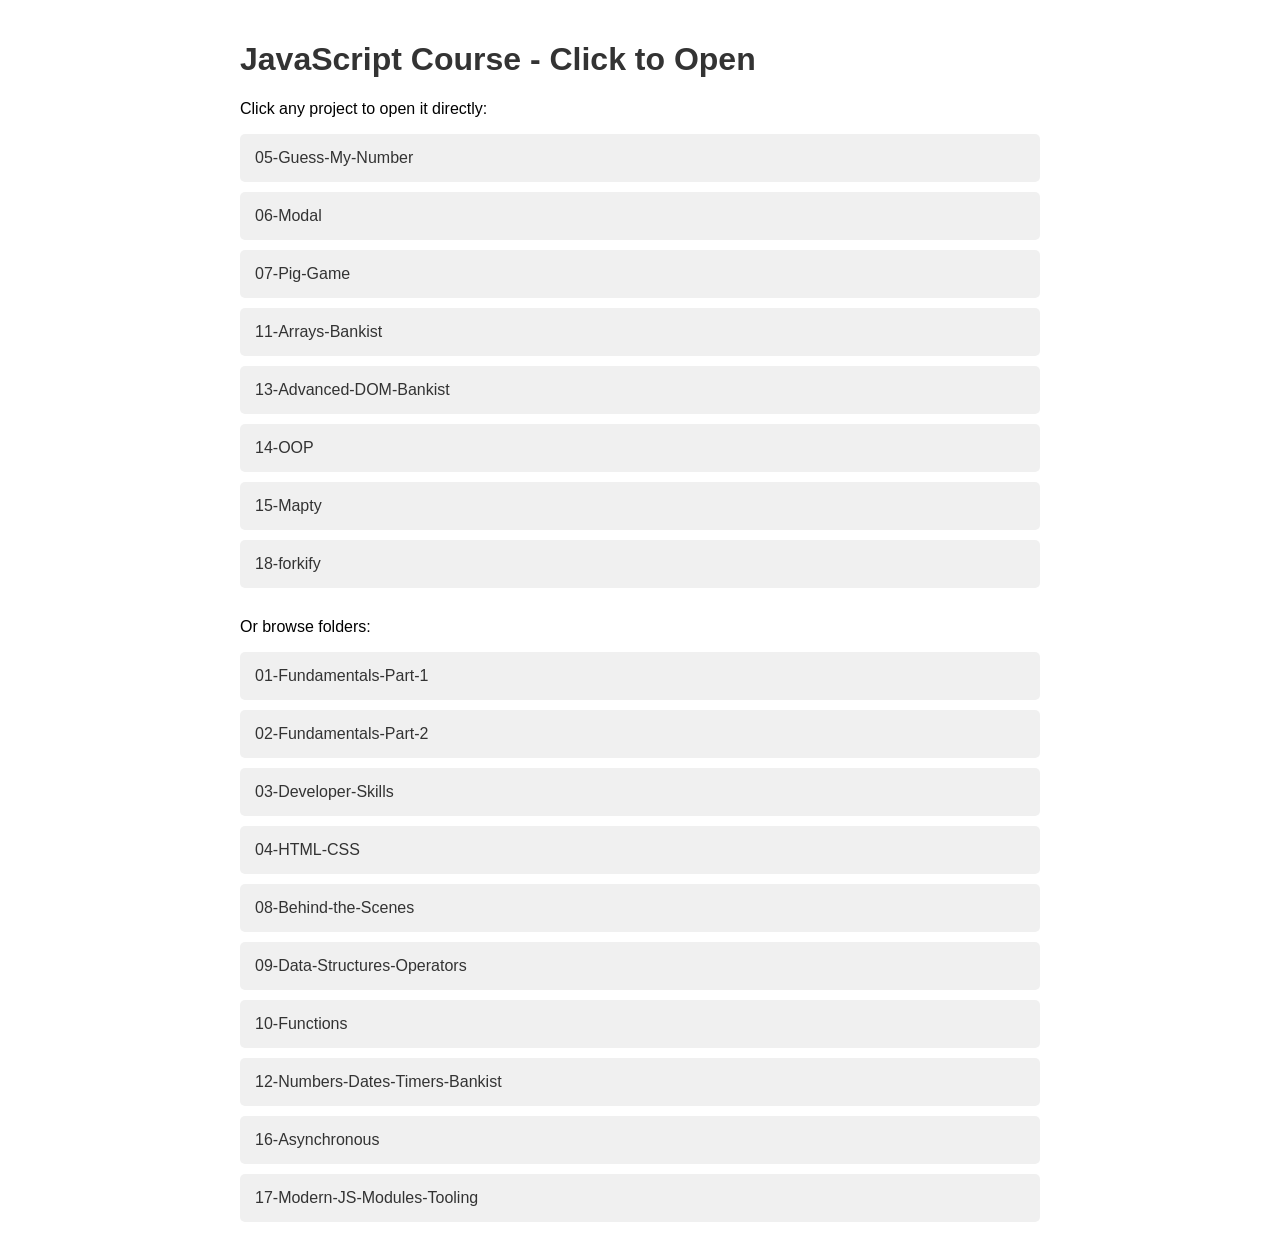
<file: index.html>
<!DOCTYPE html>
<html>
<head>
    <title>JavaScript Course</title>
    <style>
        body { font-family: Arial; padding: 20px; max-width: 800px; margin: 0 auto; }
        h1 { color: #333; }
        a { display: block; padding: 15px; margin: 10px 0; background: #f0f0f0; text-decoration: none; color: #333; border-radius: 5px; }
        a:hover { background: #ddd; }
        .hint { color: #666; font-size: 12px; margin-top: -5px; }
    </style>
</head>
<body>
    <h1>JavaScript Course - Click to Open</h1>
    <p>Click any project to open it directly:</p>
    
    <a href="05-Guess-My-Number/starter/index.html">05-Guess-My-Number</a>
    <a href="06-Modal/starter/index.html">06-Modal</a>
    <a href="07-Pig-Game/starter/index.html">07-Pig-Game</a>
    <a href="11-Arrays-Bankist/starter/index.html">11-Arrays-Bankist</a>
    <a href="13-Advanced-DOM-Bankist/starter/index.html">13-Advanced-DOM-Bankist</a>
    <a href="14-OOP/starter/index.html">14-OOP</a>
    <a href="15-Mapty/starter/index.html">15-Mapty</a>
    <a href="18-forkify/starter/index.html">18-forkify</a>
    
    <p style="margin-top:30px;">Or browse folders:</p>
    <a href="01-Fundamentals-Part-1/">01-Fundamentals-Part-1</a>
    <a href="02-Fundamentals-Part-2/">02-Fundamentals-Part-2</a>
    <a href="03-Developer-Skills/">03-Developer-Skills</a>
    <a href="04-HTML-CSS/">04-HTML-CSS</a>
    <a href="08-Behind-the-Scenes/">08-Behind-the-Scenes</a>
    <a href="09-Data-Structures-Operators/">09-Data-Structures-Operators</a>
    <a href="10-Functions/">10-Functions</a>
    <a href="12-Numbers-Dates-Timers-Bankist/">12-Numbers-Dates-Timers-Bankist</a>
    <a href="16-Asynchronous/">16-Asynchronous</a>
    <a href="17-Modern-JS-Modules-Tooling/">17-Modern-JS-Modules-Tooling</a>
</body>
</html>
</file>
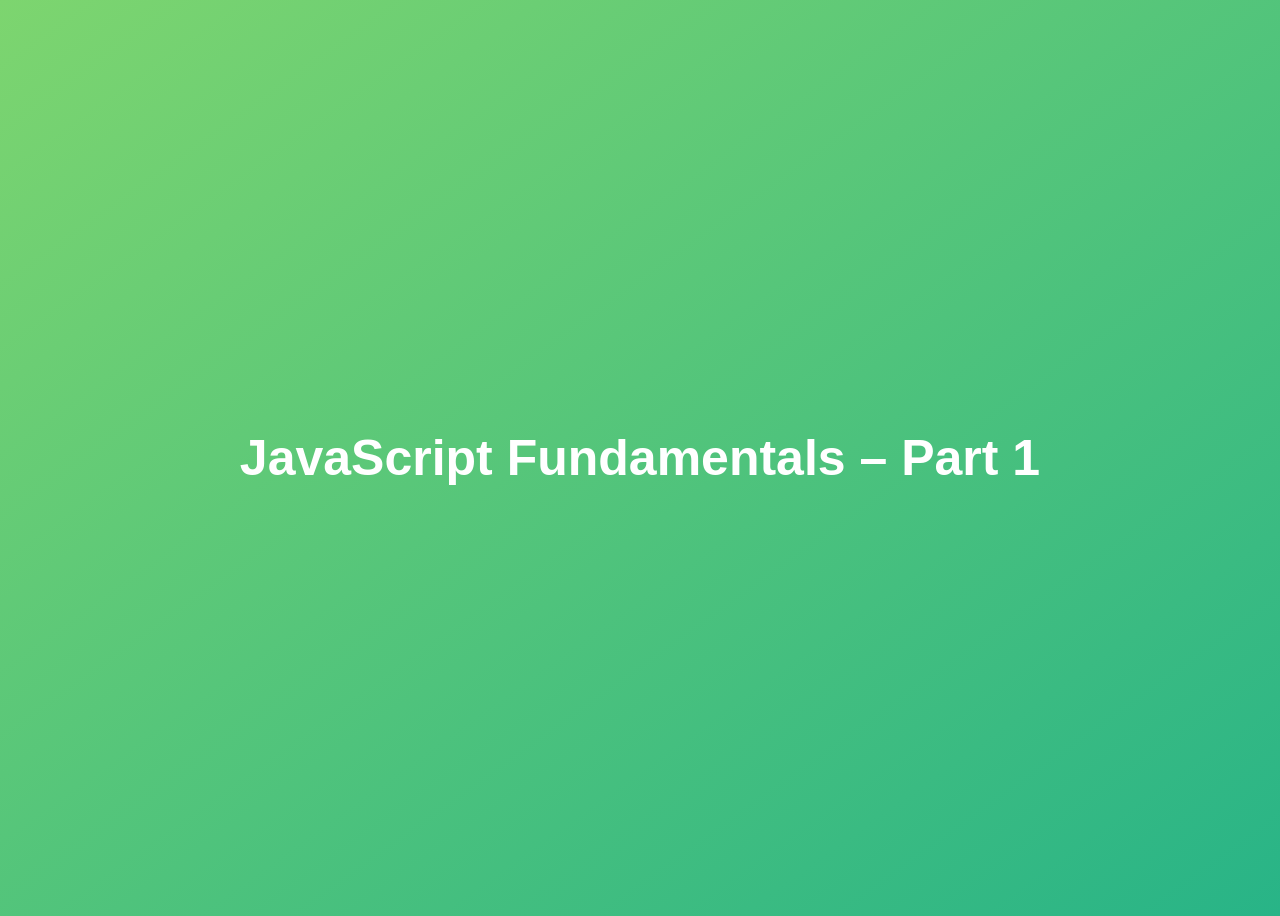
<file: 01-fundamentals-Part-1-1/final/index.html>
<!DOCTYPE html>
<html lang="en">
  <head>
    <meta charset="UTF-8" />
    <meta name="viewport" content="width=device-width, initial-scale=1.0" />
    <meta http-equiv="X-UA-Compatible" content="ie=edge" />
    <title>JavaScript Fundamentals – Part 1</title>
    <style>
      body {
        height: 100vh;
        display: flex;
        align-items: center;
        background: linear-gradient(to top left, #28b487, #7dd56f);
      }
      h1 {
        font-family: sans-serif;
        font-size: 50px;
        line-height: 1.3;
        width: 100%;
        padding: 30px;
        text-align: center;
        color: white;
      }
    </style>
  </head>
  <body>
    <h1>JavaScript Fundamentals – Part 1</h1>

    <script src="script.js"></script>
  </body>
</html>
</file>
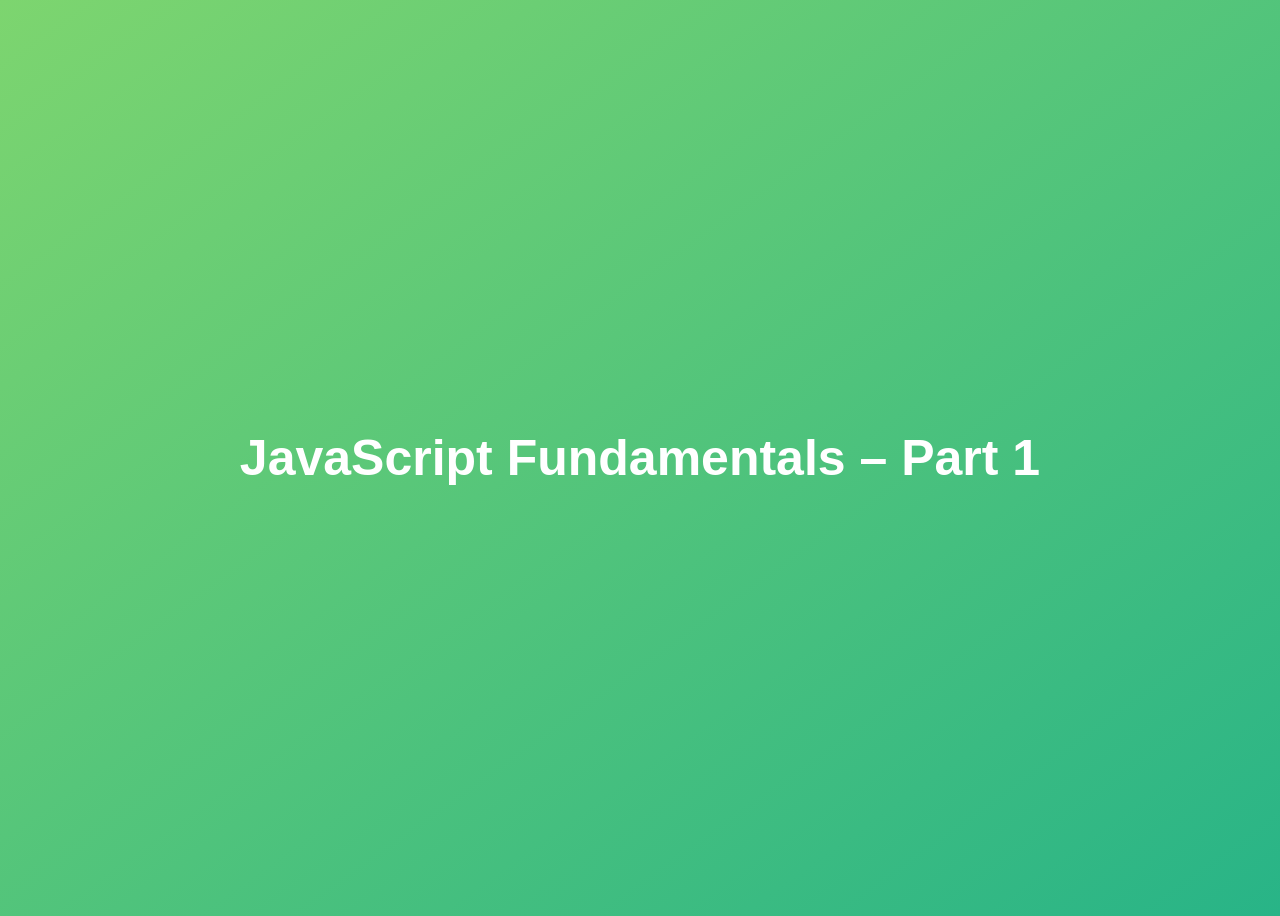
<file: 01-fundamentals-Part-1-1/starter/index.html>
<!DOCTYPE html>
<html lang="en">
  <head>
    <meta charset="UTF-8" />
    <meta name="viewport" content="width=device-width, initial-scale=1.0" />
    <meta http-equiv="X-UA-Compatible" content="ie=edge" />
    <title>JavaScript Fundamentals – Part 1</title>
    <style>
      body {
        height: 100vh;
        display: flex;
        align-items: center;
        background: linear-gradient(to top left, #28b487, #7dd56f);
      }
      h1 {
        font-family: sans-serif;
        font-size: 50px;
        line-height: 1.3;
        width: 100%;
        padding: 30px;
        text-align: center;
        color: white;
      }
    </style>
  </head>
  <body>
    <h1>JavaScript Fundamentals – Part 1</h1>
    <script src="script.js"></script>
  </body>
</html>
</file>
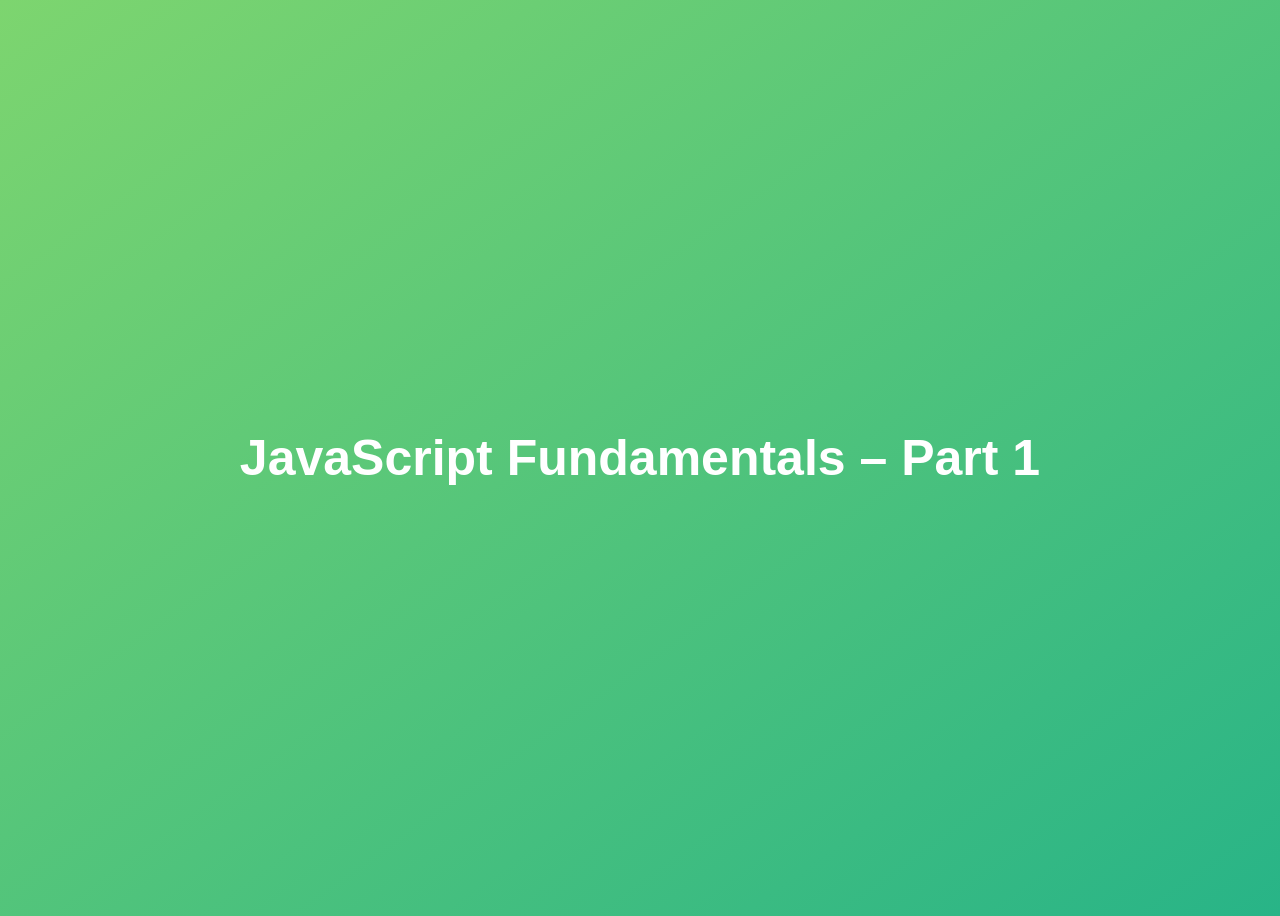
<file: 01-fundamentals-Part-1-4/starter/index.html>
<!DOCTYPE html>
<html lang="en">
  <head>
    <meta charset="UTF-8" />
    <meta name="viewport" content="width=device-width, initial-scale=1.0" />
    <meta http-equiv="X-UA-Compatible" content="ie=edge" />
    <title>JavaScript Fundamentals – Part 1</title>
    <style>
      body {
        height: 100vh;
        display: flex;
        align-items: center;
        background: linear-gradient(to top left, #28b487, #7dd56f);
      }
      h1 {
        font-family: sans-serif;
        font-size: 50px;
        line-height: 1.3;
        width: 100%;
        padding: 30px;
        text-align: center;
        color: white;
      }
    </style>
  </head>
  <body>
    <h1>JavaScript Fundamentals – Part 1</h1>
    <script src="script.js"></script>
  </body>
</html>
</file>
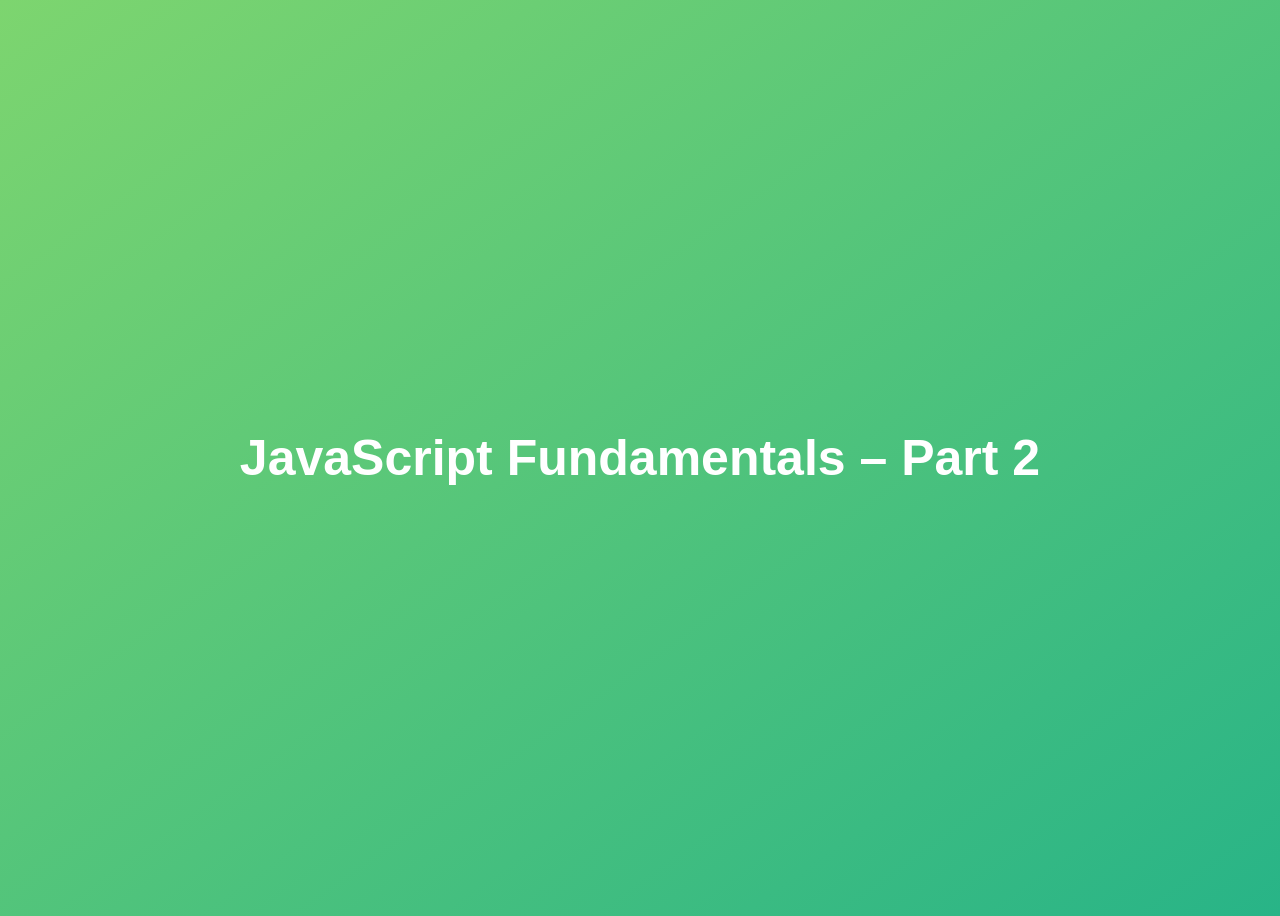
<file: 02-Fundamentals-part-2-1/final/index.html>
<!DOCTYPE html>
<html lang="en">
  <head>
    <meta charset="UTF-8" />
    <meta name="viewport" content="width=device-width, initial-scale=1.0" />
    <meta http-equiv="X-UA-Compatible" content="ie=edge" />
    <title>JavaScript Fundamentals – Part 2</title>
    <style>
      body {
        height: 100vh;
        display: flex;
        align-items: center;
        background: linear-gradient(to top left, #28b487, #7dd56f);
      }
      h1 {
        font-family: sans-serif;
        font-size: 50px;
        line-height: 1.3;
        width: 100%;
        padding: 30px;
        text-align: center;
        color: white;
      }
    </style>
  </head>
  <body>
    <h1>JavaScript Fundamentals – Part 2</h1>
    <script src="script.js"></script>
  </body>
</html>
</file>
